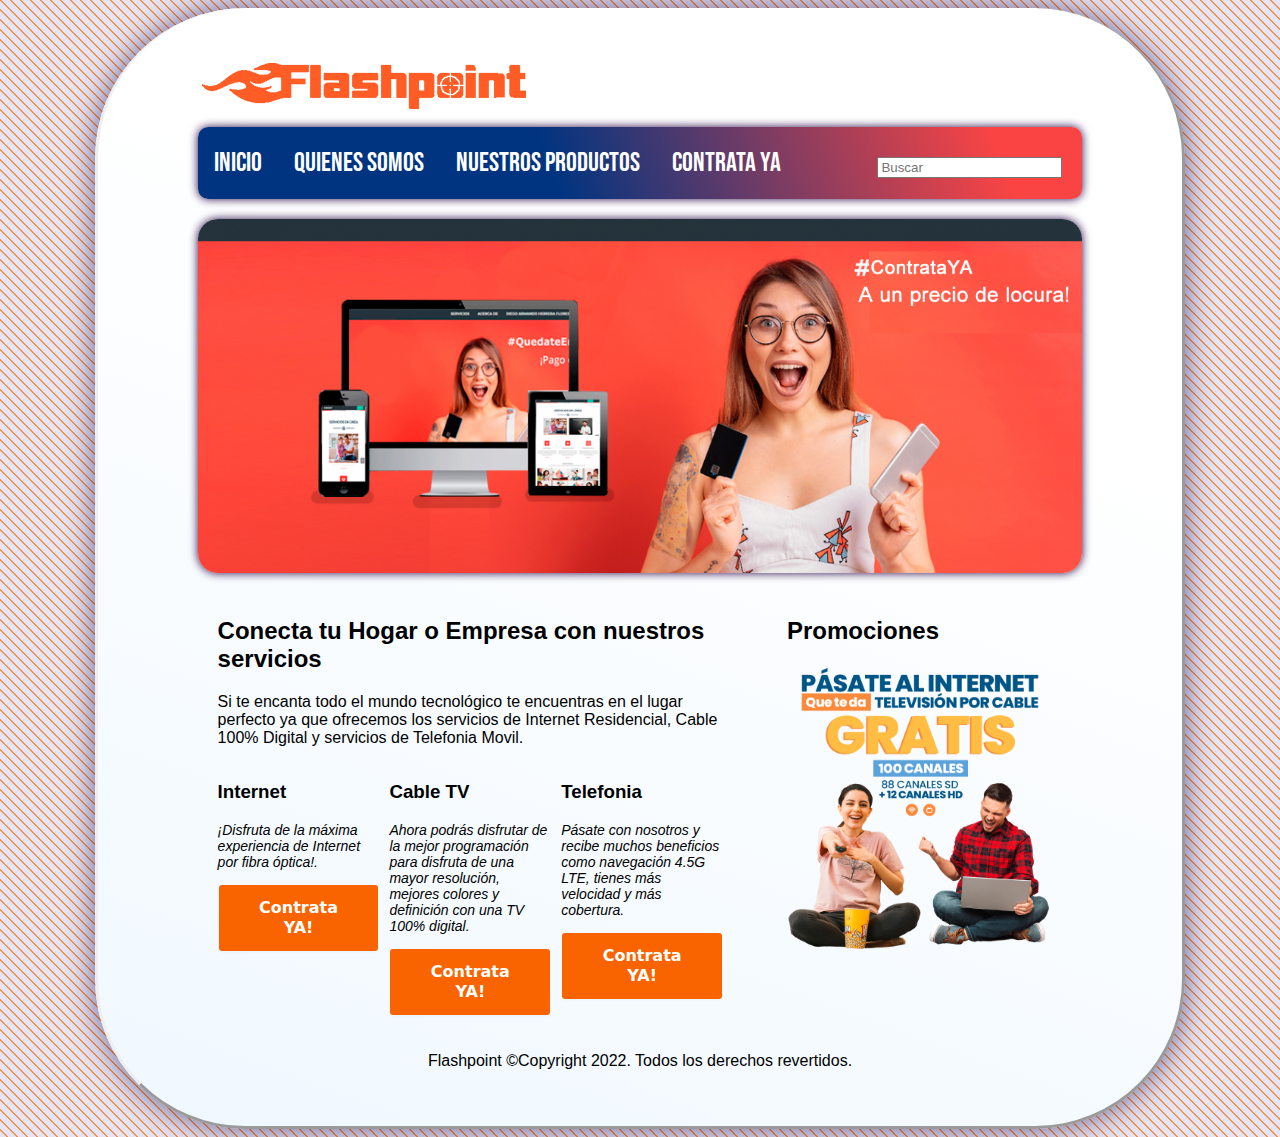
<file: index.html>
<!DOCTYPE html>
<html lang="es">

<head>
    <meta charset="UTF-8">
    <meta http-equiv="X-UA-Compatible" content="IE=edge">
    <meta name="viewport" content="width=device-width, initial-scale=2.0">
    <link rel="stylesheet" type="text/css" href="css/style.css">
    <title>Inicio</title>
</head>

<body>
    <div id="main">
        <!-- Aquí está la CABECERA de nuestra página -->
        <header>
            <img class="encabezado" src="images/Encabezado.png" alt="">
        </header>

        <!-- Aquí está el menú principal de nuestra página -->
                <nav>
                    <ul>
                        <li><a href="index.html">Inicio</a></li>
                        <li><a href="quienes_somos.html">Quienes Somos</a></li>
                        <li><a href="#">Nuestros Productos</a>
                            <ul>
                                <li><a href="internet.html">Internet</a></li>
                                <li><a href="cable.html">CableTV</a></li>
                                <li><a href="telefonia.html">Telefonia</a></li>
                            </ul>
                        </li>
                        <li><a href="contratar.html">Contrata YA</a></li>

                        <form>
                            <input type="search" name="q" placeholder="Buscar">
                            <!-- <input type="submit" value="¡Vamos!"> -->
                        </form>
                    </ul>
                </nav>
        <div class="clr"></div>

        <!-- Aquí está el contenido principal de nuestra página -->
        <main>
            <!-- Contiene un artículo -->
            <div id="slider">
                <img src="images/slider.png" alt="">
            </div>

            <article>
                <h2>Conecta tu Hogar o Empresa con nuestros servicios</h2>

                <p>Si te encanta todo el mundo tecnológico te encuentras en el lugar perfecto ya que ofrecemos los servicios de Internet Residencial, Cable 100% Digital y servicios de Telefonia Movil.</p>

                <div class="paquetes">
                    <h3>Internet</h3>

                    <p>¡Disfruta de la máxima experiencia de Internet por fibra óptica!.</p>

                    <button onclick="window.location.href='internet.html'" class="boton" role="button">Contrata YA!</button>
                </div>

                <div class="paquetes">
                    <h3>Cable TV</h3>

                    <p>Ahora podrás disfrutar de la mejor programación para disfruta de una mayor resolución, mejores colores y definición con una TV 100% digital.</p>

                    <button onclick="window.location.href='cable.html'" class="boton" role="button">Contrata YA!</button>
                </div>
                <div class="paquetes">
                    <h3>Telefonia</h3>

                    <p>Pásate con nosotros y recibe muchos beneficios como navegación 4.5G LTE, tienes más velocidad y más cobertura.</p>

                    <button onclick="window.location.href='telefonia.html'" class="boton" role="button">Contrata YA!</button>
                </div>
            </article>

            <!-- el contenido aparte también se puede anidar dentro del contenido principal -->
            <aside>
                <h2>Promociones</h2>
                <img src="images/aside-img.png" alt="" />
            </aside>

            <div class="clr"></div>
        </main>

        <div class="clr"></div>

        <footer>
            <p>Flashpoint ©Copyright 2022. Todos los derechos revertidos.</p>
        </footer>

    </div>
</body>

</html>
</file>
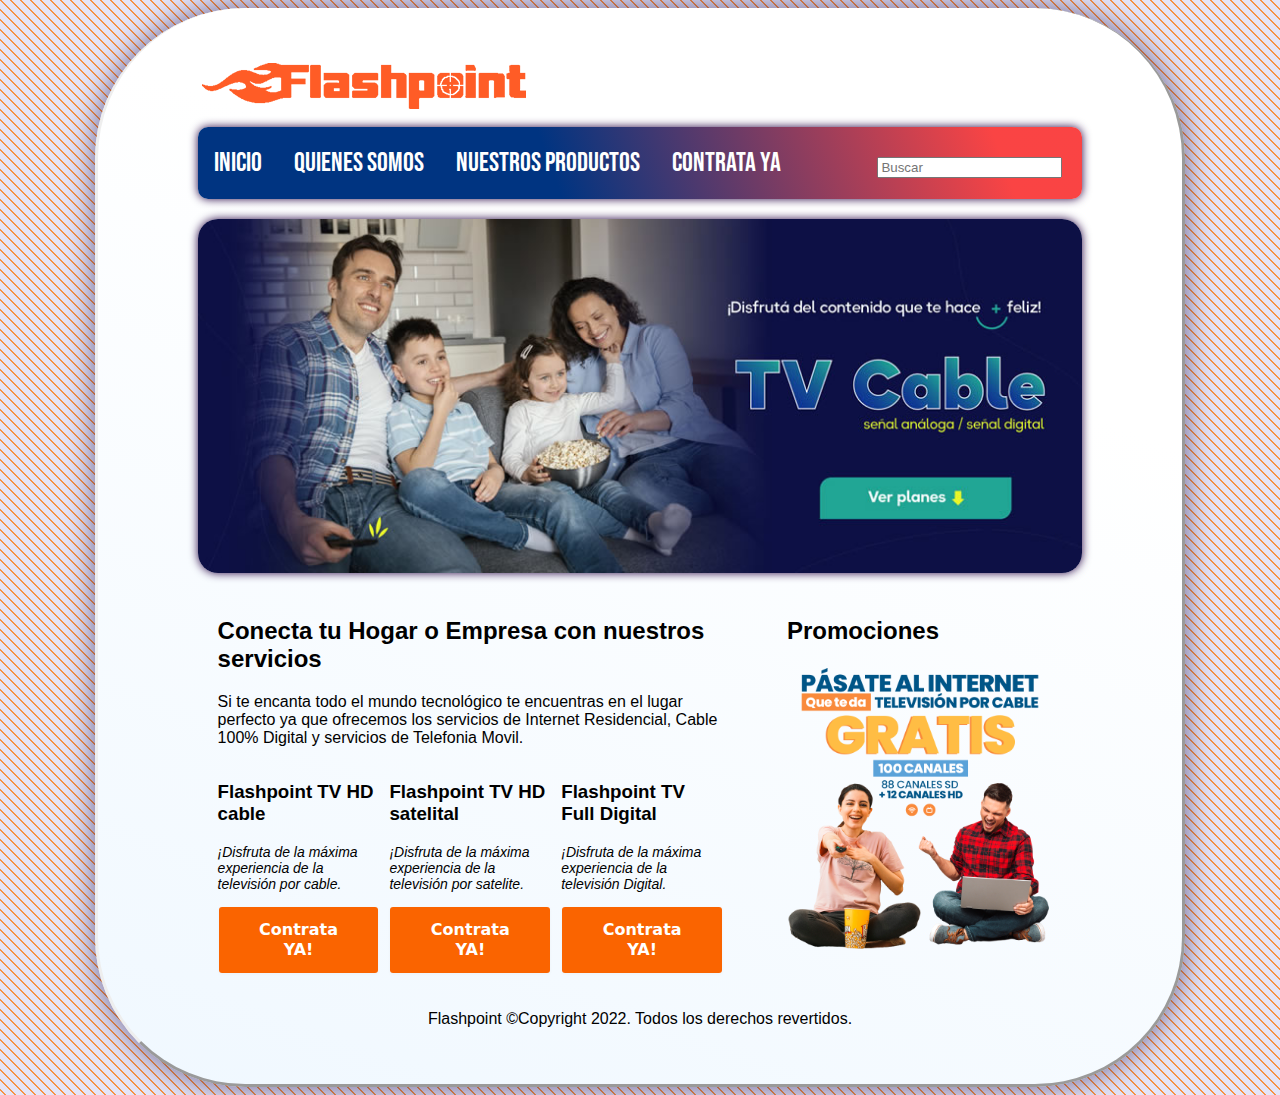
<file: cable.html>
<!DOCTYPE html>
<html lang="en">
<head>
    <meta charset="UTF-8">
    <meta http-equiv="X-UA-Compatible" content="IE=edge">
    <meta name="viewport" content="width=device-width, initial-scale=1.0">
    <link rel="stylesheet" type="text/css" href="css/style.css">
    <title>Inicio</title>
</head>

<body>
    <div id="main">
        <!-- Aquí está la CABECERA de nuestra página -->
        <header>
            <img class="encabezado" src="images/Encabezado.png" alt="">
        </header>

          <!-- Aquí está el menú principal de nuestra página -->
          <nav>
            <ul>
                <li><a href="index.html">Inicio</a></li>
                <li><a href="quienes_somos.html">Quienes Somos</a></li>
                <li><a href="#">Nuestros Productos</a>
                    <ul>
                        <li><a href="internet.html">Internet</a></li>
                        <li><a href="cable.html">CableTV</a></li>
                        <li><a href="telefonia.html">Telefonia</a></li>
                    </ul>
                </li>
                <li><a href="contratar.html">Contrata YA</a></li>

                <form>
                    <input type="search" name="q" placeholder="Buscar">
                    <!-- <input type="submit" value="¡Vamos!"> -->
                </form>
            </ul>    
        </nav>
        <div class="clr"></div>

         <!-- Aquí está el contenido principal de nuestra página -->
        <main>
            <!-- Contiene un artículo -->
            <div id="slider">
                <img  src="images/cable.jpg" alt="">
            </div>

            <article>
                <h2>Conecta tu Hogar o Empresa con nuestros servicios</h2>
        
                <p>Si te encanta todo el mundo tecnológico  te encuentras en el lugar perfecto ya que ofrecemos los servicios de Internet Residencial, Cable 100% Digital y servicios de Telefonia Movil.</p>
                    
                <div class="paquetes">
                    <h3>Flashpoint TV HD cable</h3>
            
                    <p>¡Disfruta de la máxima experiencia de la televisión por cable.</p>

                    <button onclick="window.location.href='contratar.html'" class="boton" role="button">Contrata YA!</button>
                </div>

                <div class="paquetes">
                    <h3>Flashpoint TV HD satelital</h3>
            
                    <p>¡Disfruta de la máxima experiencia de la televisión por satelite.</p>
            
                    <button onclick="window.location.href='contratar.html'" class="boton" role="button">Contrata YA!</button>
                </div>
                <div class="paquetes">
                    <h3>Flashpoint TV Full Digital</h3>
            
                    <p>¡Disfruta de la máxima experiencia de la televisión Digital.</p>

                    <button onclick="window.location.href='contratar.html'" class="boton" role="button">Contrata YA!</button>
                </div>
            </article>
    
            <!-- el contenido aparte también se puede anidar dentro del contenido principal -->
            <aside>
                <h2>Promociones</h2>
                <img  src="images/aside-img.png" alt="" />
            </aside>

            <div class="clr"></div>
        </main>

        <div class="clr"></div>

        <footer>
            <p>Flashpoint ©Copyright 2022. Todos los derechos revertidos.</p>
        </footer>
        
    </div>
</body>
</html>
</file>
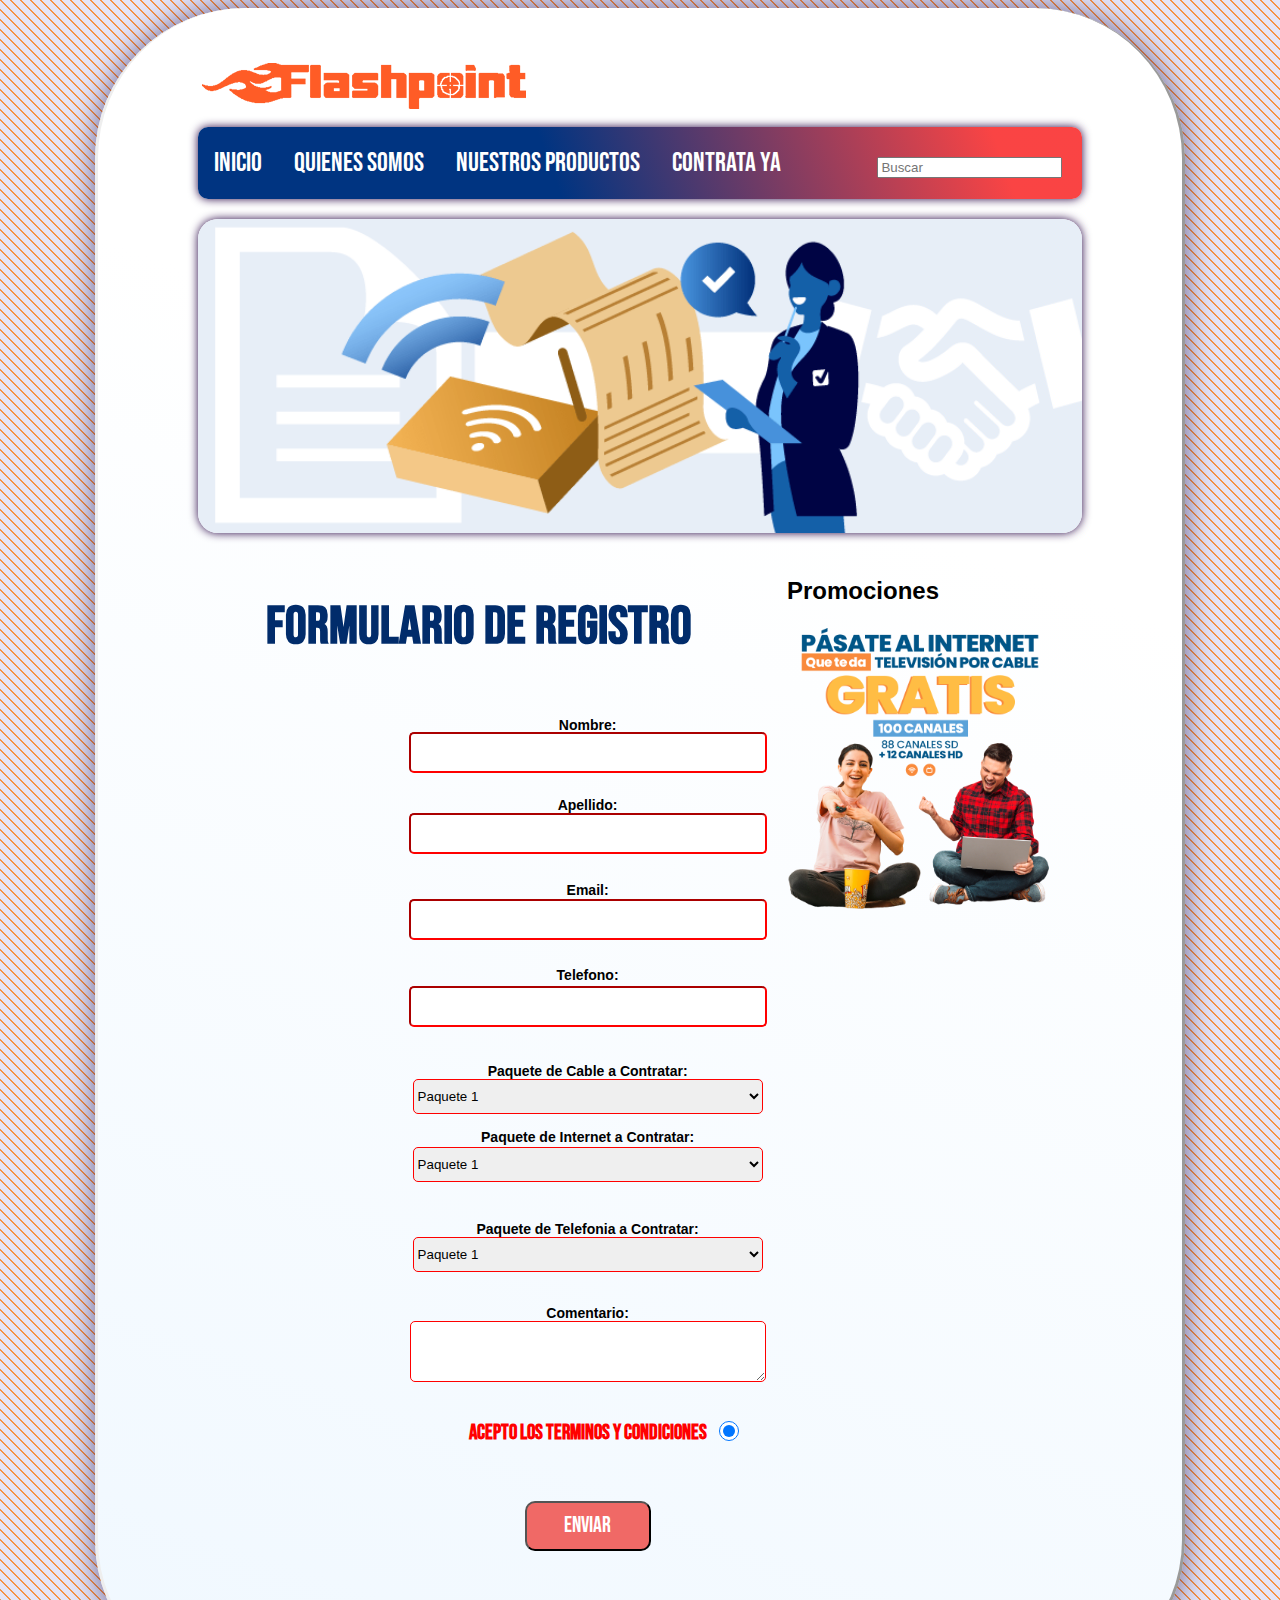
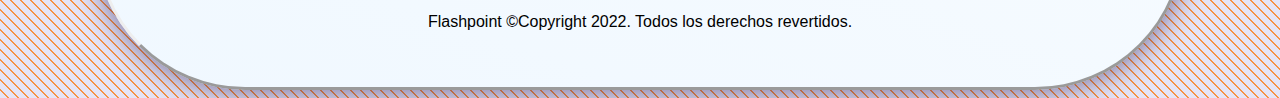
<file: contratar.html>
<!DOCTYPE html>
<html lang="en">

<head>
    <meta charset="UTF-8">
    <meta http-equiv="X-UA-Compatible" content="IE=edge">
    <meta name="viewport" content="width=device-width, initial-scale=1.0">
    <link rel="stylesheet" type="text/css" href="css/style.css">
    <title>Formulario</title>
</head>

<body>
    <div id="main">

        <header>
            <img class="encabezado" src="images/Encabezado.png" alt="">
        </header>
        <nav>
            <ul>
                <li><a href="index.html">Inicio</a></li>
                <li><a href="Quienes_somos.html">Quienes Somos</a></li>
                <li><a href="#">Nuestros Productos</a>
                    <ul>
                        <li><a href="internet.html">Internet</a></li>
                        <li><a href="cable.html">CableTV</a></li>
                        <li><a href="telefonia.html">Telefonia</a></li>
                    </ul>
                </li>
                <li><a href="#">Contrata YA</a></li>

                <form>
                    <input type="search" name="q" placeholder="Buscar">
                    <!-- <input type="submit" value="¡Vamos!"> -->
                </form>

            </ul>


        </nav>
        <div class="clr"></div>
        <!-- Aquí está el contenido principal de nuestra página -->
        <main>
            <!-- Contiene un artículo -->
            <div id="slider">
                <img src="images/contratar.png" alt="">
            </div>


            <article>
                <div class="form-contratar">
                    <h1>Formulario de registro</h1>
                </div>
                <div class="main">

                    <form class="main-contratar" name="formularioContacto" method="post" action="procesarContacto.php">
                        <div class="#datos">
                            <h2 class="datos">Nombre:</h2>
                                <input class="datos datos-0" type="text" name="nombre">
                            <h2 class="datos datos1">Apellido:</h2>
                                <input class="datos datos1-1" type="text" name="apellido">
                            <h2 class="datos datos2">Email:</h2>
                                <input class="datos2-2" type="email" name="email">
                            <h2 class="datos datos3">Telefono:</h2>
                                <input class="datos datos3-3" type="tel" name="telefono">
                            <h2 class="datos datos5">Paquete de Cable a Contratar:</h2>
                                <select class="datos5-5" name="paquetesCable">
                                    <option value="Paquete 1">Paquete 1</option>
                                    <option value="Paquete 2">Paquete 2</option>
                                    <option value="Paquete 3">Paquete 3</option>
                                </select>
                            <h2 class="datos datos4">Paquete de Internet a Contratar:</h2>
                                <select class="datos4-4" name="paquetesInternet">
                                    <option value="Paquete 1">Paquete 1</option>
                                    <option value="Paquete 2">Paquete 2</option>
                                    <option value="Paquete 3">Paquete 3</option>
                                </select>    
                            <h2 class="datos datos6">Paquete de Telefonia a Contratar:</h2>
                                <select class="datos6-6" name="paquetesTelefonia">
                                    <option value="Paquete 1">Paquete 1</option>
                                    <option value="Paquete 2">Paquete 2</option>
                                    <option value="Paquete 3">Paquete 3</option>
                                </select>
                            <div>
                                <h2 class="datos datos7">Comentario:</h2>
                                <textarea class="datos7-7" type="text" name="comentarios"></textarea>
                            </div>
                            <input type="radio" name="radios" class="datos datos8-8" value="0" checked="">
                            <h2 class="datos datos8">Acepto los Terminos y Condiciones</h2>

                            <button class="datos datos9" type="submit" value="enviar">Enviar</button>
                    </form>
                    </div>
            </article>

            <!-- el contenido aparte también se puede anidar dentro del contenido principal -->
            <aside>
                <h2>Promociones</h2>
                <img src="images/aside-img.png" alt="" />
            </aside>

            <div class="clr"></div>

        </main>
        <div class="clr"></div>
        <footer>
            <p>Flashpoint ©Copyright 2022. Todos los derechos revertidos.</p>
        </footer>

        </div>
</body>

</html>
</file>
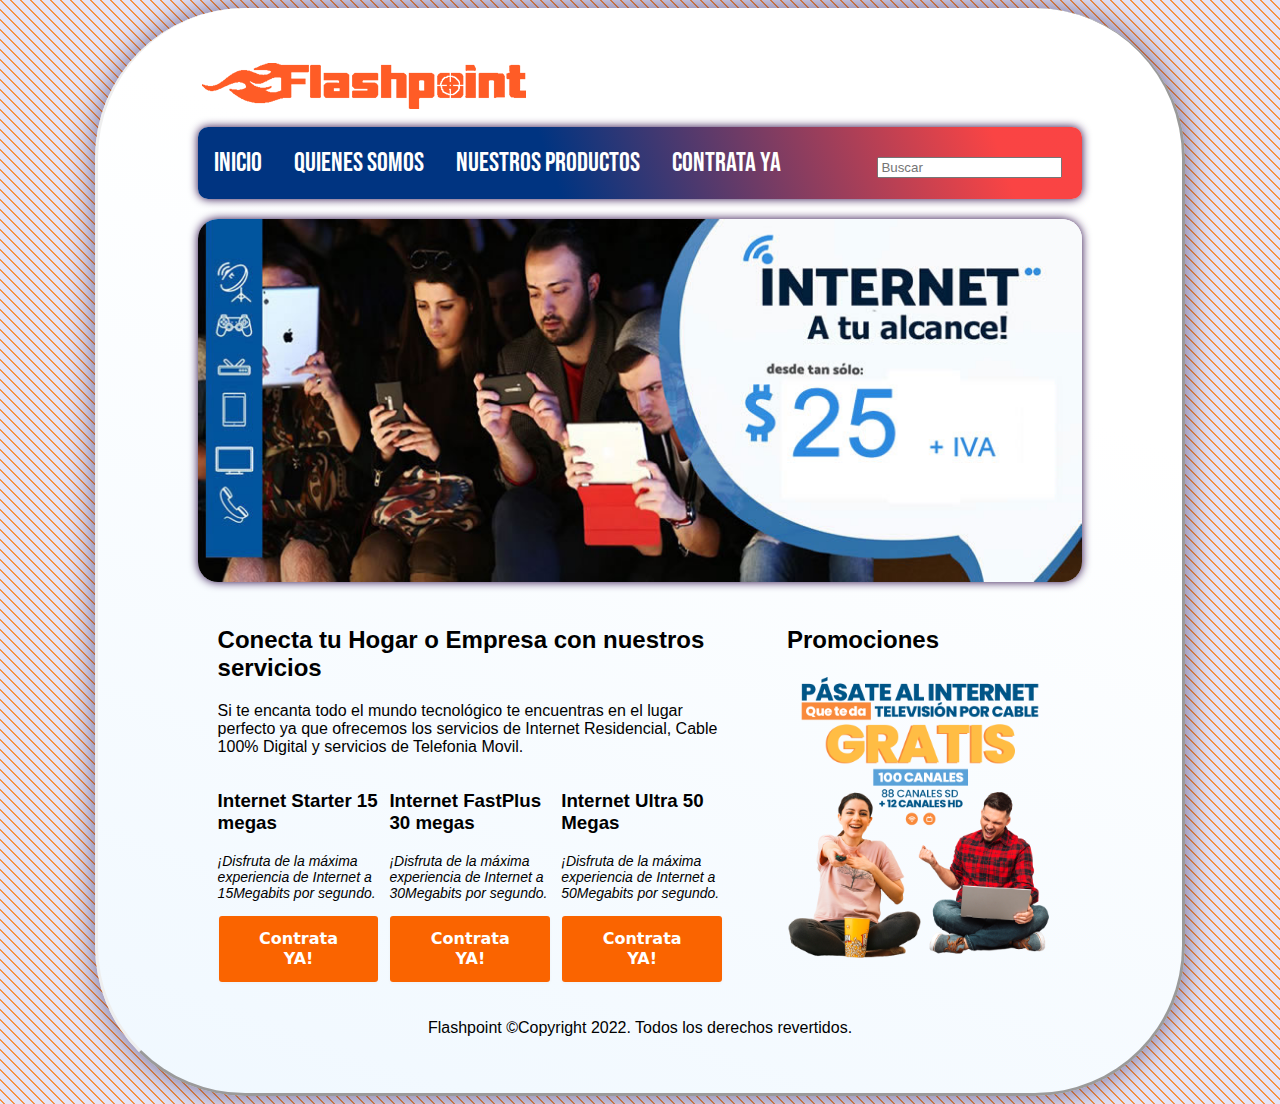
<file: internet.html>
<!DOCTYPE html>
<html lang="en">
<head>
    <meta charset="UTF-8">
    <meta http-equiv="X-UA-Compatible" content="IE=edge">
    <meta name="viewport" content="width=device-width, initial-scale=1.0">
    <link rel="stylesheet" type="text/css" href="css/style.css">
    <title>Inicio</title>
</head>

<body>
    <div id="main">
        <!-- Aquí está la CABECERA de nuestra página -->
        <header>
            <img class="encabezado" src="images/Encabezado.png" alt="">
        </header>

          <!-- Aquí está el menú principal de nuestra página -->
          <nav>
            <ul>
                <li><a href="index.html">Inicio</a></li>
                <li><a href="quienes_somos.html">Quienes Somos</a></li>
                <li><a href="#">Nuestros Productos</a>
                    <ul>
                        <li><a href="internet.html">Internet</a></li>
                        <li><a href="cable.html">CableTV</a></li>
                        <li><a href="telefonia.html">Telefonia</a></li>
                    </ul>
                </li>
                <li><a href="contratar.html">Contrata YA</a></li>

                <form>
                    <input type="search" name="q" placeholder="Buscar">
                    <!-- <input type="submit" value="¡Vamos!"> -->
                </form>
            </ul>    
        </nav>
        <div class="clr"></div>

         <!-- Aquí está el contenido principal de nuestra página -->
        <main>
            <!-- Contiene un artículo -->
            <div id="slider">
                <img  src="images/internet.jpg" alt="">
            </div>

            <article>
                <h2>Conecta tu Hogar o Empresa con nuestros servicios</h2>
        
                <p>Si te encanta todo el mundo tecnológico  te encuentras en el lugar perfecto ya que ofrecemos los servicios de Internet Residencial, Cable 100% Digital y servicios de Telefonia Movil.</p>
                    
                <div class="paquetes">
                    <h3>Internet Starter 15 megas</h3>
            
                    <p>¡Disfruta de la máxima experiencia de Internet a 15Megabits por segundo.</p>

                    <button onclick="window.location.href='contratar.html'" class="boton" role="button">Contrata YA!</button>
                </div>

                <div class="paquetes">
                    <h3>Internet FastPlus 30 megas</h3>
            
                    <p>¡Disfruta de la máxima experiencia de Internet a 30Megabits por segundo.</p>
            
                    <button onclick="window.location.href='contratar.html'" class="boton" role="button">Contrata YA!</button>
                </div>
                <div class="paquetes">
                    <h3>Internet Ultra 50 Megas</h3>
            
                    <p>¡Disfruta de la máxima experiencia de Internet a 50Megabits por segundo.</p>

                    <button onclick="window.location.href='contratar.html'" class="boton" role="button">Contrata YA!</button>
                </div>
            </article>
    
            <!-- el contenido aparte también se puede anidar dentro del contenido principal -->
            <aside>
                <h2>Promociones</h2>
                <img  src="images/aside-img.png" alt="" />
            </aside>

            <div class="clr"></div>
        </main>

        <div class="clr"></div>

        <footer>
            <p>Flashpoint ©Copyright 2022. Todos los derechos revertidos.</p>
        </footer>
        
    </div>
</body>
</html>
</file>
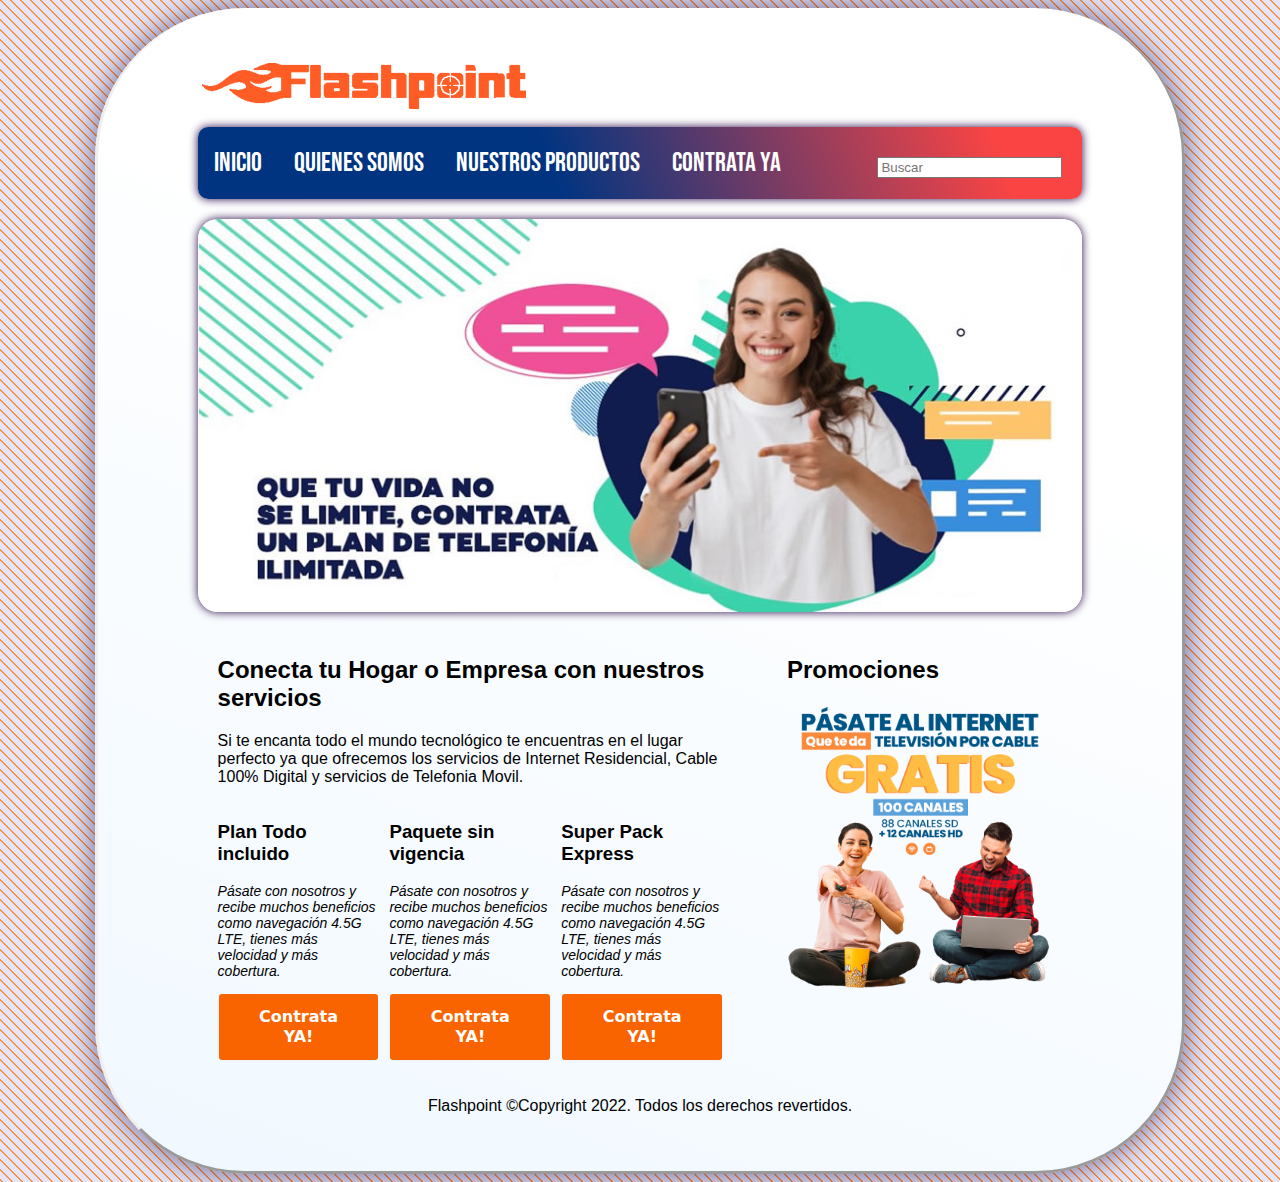
<file: telefonia.html>
<!DOCTYPE html>
<html lang="en">
<head>
    <meta charset="UTF-8">
    <meta http-equiv="X-UA-Compatible" content="IE=edge">
    <meta name="viewport" content="width=device-width, initial-scale=1.0">
    <link rel="stylesheet" type="text/css" href="css/style.css">
    <title>Inicio</title>
</head>

<body>
    <div id="main">
        <!-- Aquí está la CABECERA de nuestra página -->
        <header>
            <img class="encabezado" src="images/Encabezado.png" alt="">
        </header>

          <!-- Aquí está el menú principal de nuestra página -->
          <nav>
            <ul>
                <li><a href="index.html">Inicio</a></li>
                <li><a href="quienes_somos.html">Quienes Somos</a></li>
                <li><a href="#">Nuestros Productos</a>
                    <ul>
                        <li><a href="internet.html">Internet</a></li>
                        <li><a href="cable.html">CableTV</a></li>
                        <li><a href="telefonia.html">Telefonia</a></li>
                    </ul>
                </li>
                <li><a href="contratar.html">Contrata YA</a></li>

                <form>
                    <input type="search" name="q" placeholder="Buscar">
                    <!-- <input type="submit" value="¡Vamos!"> -->
                </form>
            </ul>    
        </nav>
        <div class="clr"></div>

         <!-- Aquí está el contenido principal de nuestra página -->
        <main>
            <!-- Contiene un artículo -->
            <div id="slider">
                <img  src="images/telefonia.jpg" alt="">
            </div>

            <article>
                <h2>Conecta tu Hogar o Empresa con nuestros servicios</h2>
        
                <p>Si te encanta todo el mundo tecnológico  te encuentras en el lugar perfecto ya que ofrecemos los servicios de Internet Residencial, Cable 100% Digital y servicios de Telefonia Movil.</p>
                    
                <div class="paquetes">
                    <h3>Plan Todo incluido</h3>
            
                    <p>Pásate con nosotros y recibe muchos beneficios como navegación 4.5G LTE, tienes más velocidad y más cobertura.</p>

                    <button onclick="window.location.href='contratar.html'" class="boton" role="button">Contrata YA!</button>
                </div>

                <div class="paquetes">
                    <h3>Paquete sin vigencia</h3>
            
                    <p>Pásate con nosotros y recibe muchos beneficios como navegación 4.5G LTE, tienes más velocidad y más cobertura.</p>
            
                    <button onclick="window.location.href='contratar.html'" class="boton" role="button">Contrata YA!</button>
                </div>
                <div class="paquetes">
                    <h3>Super Pack Express</h3>
            
                    <p>Pásate con nosotros y recibe muchos beneficios como navegación 4.5G LTE, tienes más velocidad y más cobertura.</p>

                    <button onclick="window.location.href='contratar.html'" class="boton" role="button">Contrata YA!</button>
                </div>
            </article>
    
            <!-- el contenido aparte también se puede anidar dentro del contenido principal -->
            <aside>
                <h2>Promociones</h2>
                <img  src="images/aside-img.png" alt="" />
            </aside>

            <div class="clr"></div>
        </main>

        <div class="clr"></div>

        <footer>
            <p>Flashpoint ©Copyright 2022. Todos los derechos revertidos.</p>
        </footer>
        
    </div>
</body>
</html>
</file>
<file: css/style.css>
@import url('https://fonts.googleapis.com/css2?family=Bebas+Neue&display=swap');
div.clr {
    clear: left;
}


/* Responsive */

@media (min-width: 1070px) {
    head div header nav {
        width: 100%;
        margin: 0 auto;
    }
    aside {
        padding: 20px 30px 20px 30px;
        width: 30%;
        float: right;
    }
    article {
        padding: 20px 0px 20px 20px;
        width: 59%;
        float: left;
    }
    .paquetes {
        width: 31%;
        float: left;
        height: 100%;
        margin-right: 10px;
    }
    #main {
        width: 70%;
        margin: 0 auto;
        position: relative;
        border-style: outset;
        padding: 40px 100px;
        overflow: visible;
        background-image: linear-gradient(200deg, #ffffff 30%, aliceblue 100%);
        box-shadow: 0 0 30px 0 rgba(31, 13, 73, 0.623);
        border-radius: 150px;
        border-top: 1550px;
    }
}

@media (max-width: 1070px) {
    img {
        max-width: 100%;
    }
    nav {
        max-width: 100%;
    }
    aside {
        max-width: 100%;
        clear: left;
    }
    article {
        max-width: 100%;
        clear: left;
        float: none;
    }
    #main {
        width: 70%;
        margin: 0 auto;
        position: relative;
        border-style: outset;
        padding: 20px 50px;
        overflow: visible;
        background-image: linear-gradient(200deg, #ffffff 30%, aliceblue 100%);
        box-shadow: 0 0 30px 0 rgba(31, 13, 73, 0.623);
        border-radius: 150px;
        border-top: 1550px;
    }
    header img {
        padding: 20px 20px 20px 40px;
        margin-bottom: 30px;
    }
}

@media (max-width: 530px) {
    header img {
        padding: 0px 0px;
        margin-bottom: 30px;
    }
   
}

body {
    background-color: #e5e5f7;
    /*opacity: 0.8;*/
    background-size: 10px 10px;
    background-image: repeating-linear-gradient(45deg, #f79245 0, #f79245 1px, #e5e5f7 0, #e5e5f7 50%);
    font-family: 'Lucida Sans Regular', sans-serif;
}



.boton {
    align-items: center;
    background-clip: padding-box;
    background-color: #fa6400;
    border: 1px solid transparent;
    border-radius: .25rem;
    box-shadow: rgba(0, 0, 0, 0.02) 0 1px 3px 0;
    box-sizing: border-box;
    color: #fff;
    cursor: pointer;
    display: inline-flex;
    font-family: system-ui, -apple-system, system-ui, "Helvetica Neue", Helvetica, Arial, sans-serif;
    font-size: 16px;
    font-weight: 600;
    justify-content: center;
    line-height: 1.25;
    margin: 0;
    min-height: 3rem;
    padding: calc(.875rem - 1px) calc(1.5rem - 1px);
    position: relative;
    text-decoration: none;
    transition: all 250ms;
    user-select: none;
    -webkit-user-select: none;
    touch-action: manipulation;
    vertical-align: bottom;
    width: auto;
}

.boton:hover,
.boton:focus {
    background-color: #fb8332;
    box-shadow: rgba(39, 16, 16, 0.74) 0 4px 12px;
    background-image: linear-gradient(300deg, #f39069e1 7%, #f80404e0 90%);
    transition: 0.7s;
    border-radius: 30px;
}

.boton:hover {
    transform: translateY(-1px);
}

.boton:active {
    background-color: #c85000;
    box-shadow: rgba(0, 0, 0, 0.719) 0 2px 4px;
    transform: translateY(0);
}


/* Estilos para el contenedor principal del sitio Web*/




/* Estilos para el Header del sitio Web*/

header {}



nav ul {
    list-style-type: none;
    margin: 0px;
    padding: 0;
    overflow: hidden;
    background-image: linear-gradient(250deg, #f80000bb 10%, #003481 60%);
    list-style: none;
    box-shadow: 0 0 10px 0 rgba(40, 7, 70, 10.623);
    border-radius: 10px;
}

nav ul li {
    float: left;
}

nav ul li a {
    display: block;
    color: white;
    text-align: justify;
    padding: 20px 16px;
    text-decoration: none;
    font-family: 'Bebas Neue', cursive;
    font-size: 1.7em;
}

nav ul li a:hover:not(.active) {
    background-color: #0f356e;
    transition: 0.2s;
    border-radius: 8px;
}

nav ul .active {
    background-color: #90bb91;
}

nav ul form {
    margin: 20px 10px 0px 10px;
    text-align: right;
}

nav ul li ul {
    display: none;
    position: absolute;
    min-width: 140px;
}

nav ul li:hover>ul {
    display: block;
}

nav ul li ul li {
    position: relative;
    float: none;
}

nav ul li ul li ul {
    right: -140px;
    top: 0px;
}

#slider img {
    width: 100%;
    margin-top: 20px;
    box-shadow: 0 0 10px 0 rgba(40, 7, 70, 10.623);
    border-radius: 20px;
}

.encabezado {}





.paquetes p {
    font-size: 14px;
    font-style: italic;
    ;
}



aside img {
    width: 100%;
}

footer {
    text-align: center;
}

.text {
    color: red;
    font-family: sans-serif;
    font-size: 28px;
}

.Equipo {
    position: relative;
    width: 80%;
    margin: auto;
    border-radius: 30px;
}

.nosotros {
    /*width: 130px;*/
    height: 160px;
    font-family: Arial;
    font-size: 10px;
    border-radius: 20px;
    margin: 0px 40px 40px 20px;
}


/* Estilos para el FORMULARIO DE CONTRATAR YA */

.form {
    position: relative;
    width: 300px;
    background-color: orangered;
    margin: auto;
    color: white;
    font-family: Arial, Helvetica, Verdana;
    height: 40px;
    text-align: center;
    top: 5px;
    left: -20px;
    border-radius: 10px;
}

.form-contratar {
    font-family: 'Bebas Neue', cursive;
    font-size: 1.7em;
    color: #012c6b;
    text-align: center;
}

.main-contratar {
    width: 700px;
    text-align: center;
}

form {
    padding: 10px;
}

#datos {
    width: 100%;
    height: 100px;
    background-color: antiquewhite;
    font-family: 'Smooch Sans', sans-serif;
    font-size: 0.9em;
}

@import url('https://fonts.googleapis.com/css2?family=Smooch+Sans:wght@300&display=swap');
.datos {
    position: relative;
    color: black;
    font-size: 14px;
    top: -0px;
    left: 10px;
}

.datos2 {
    top: 5px;
}

.datos3 {
    top: 10px;
}

.datos4 {
    top: 17px;
}

.datos5 {
    top: 25px;
}

.datos6 {
    top: 35px;
}

.datos7 {
    top: 45px;
}

.datos8 {
    margin: 40px;
    text-align: center;
    color: red;
    font-family: 'Bebas Neue', cursive;
    font-size: 1.3em;
}

.datos9 {
    background-color: #f06966;
    color: white;
    border-radius: 10px;
    width: 18%;
    height: 50px;
    text-align: center;
    font-size: 1.4em;
    font-family: 'Bebas Neue';
    margin: 16px;
}

.datos9:hover {
    color: white;
    border-radius: 10px;
    transition: 0.1s;
    background-image: linear-gradient(to right, #ff8177 10%, #ff867a 20%, #ff8c7f 90%);
    box-shadow: rgba(39, 16, 16, 0.74) 0 4px 12px;
}

.datos-0 {
    position: relative;
    left: 10px;
    top: -12px;
    width: 350px;
    height: 35px;
    border-color: red;
    border-radius: 5px;
}

.datos1-1 {
    position: relative;
    left: 10px;
    top: -12px;
    width: 350px;
    height: 35px;
    border-color: red;
    border-radius: 5px;
}

.datos2-2 {
    position: relative;
    left: 10px;
    top: -6px;
    width: 350px;
    height: 35px;
    border-color: red;
    border-radius: 5px;
}

.datos3-3 {
    position: relative;
    left: 10px;
    top: 1px;
    width: 350px;
    height: 35px;
    border-color: red;
    border-radius: 5px;
}

.datos4-4 {
    position: relative;
    left: 10px;
    top: 8px;
    width: 350px;
    height: 35px;
    border-color: red;
    border-radius: 5px;
}

.datos5-5 {
    position: relative;
    left: 10px;
    top: 14px;
    width: 350px;
    height: 35px;
    border-color: red;
    border-radius: 5px;
}

.datos6-6 {
    position: relative;
    left: 10px;
    top: 23px;
    width: 350px;
    height: 35px;
    border-color: red;
    border-radius: 5px;
}

.datos7-7 {
    position: relative;
    left: 10px;
    top: 33px;
    width: 350px;
    height: 55px;
    border-color: red;
    border-radius: 5px;
}

.datos8-8 {
    position: relative;
    left: 150px;
    top: 65px;
    width: 30px;
    height: 20px;
}
</file>
